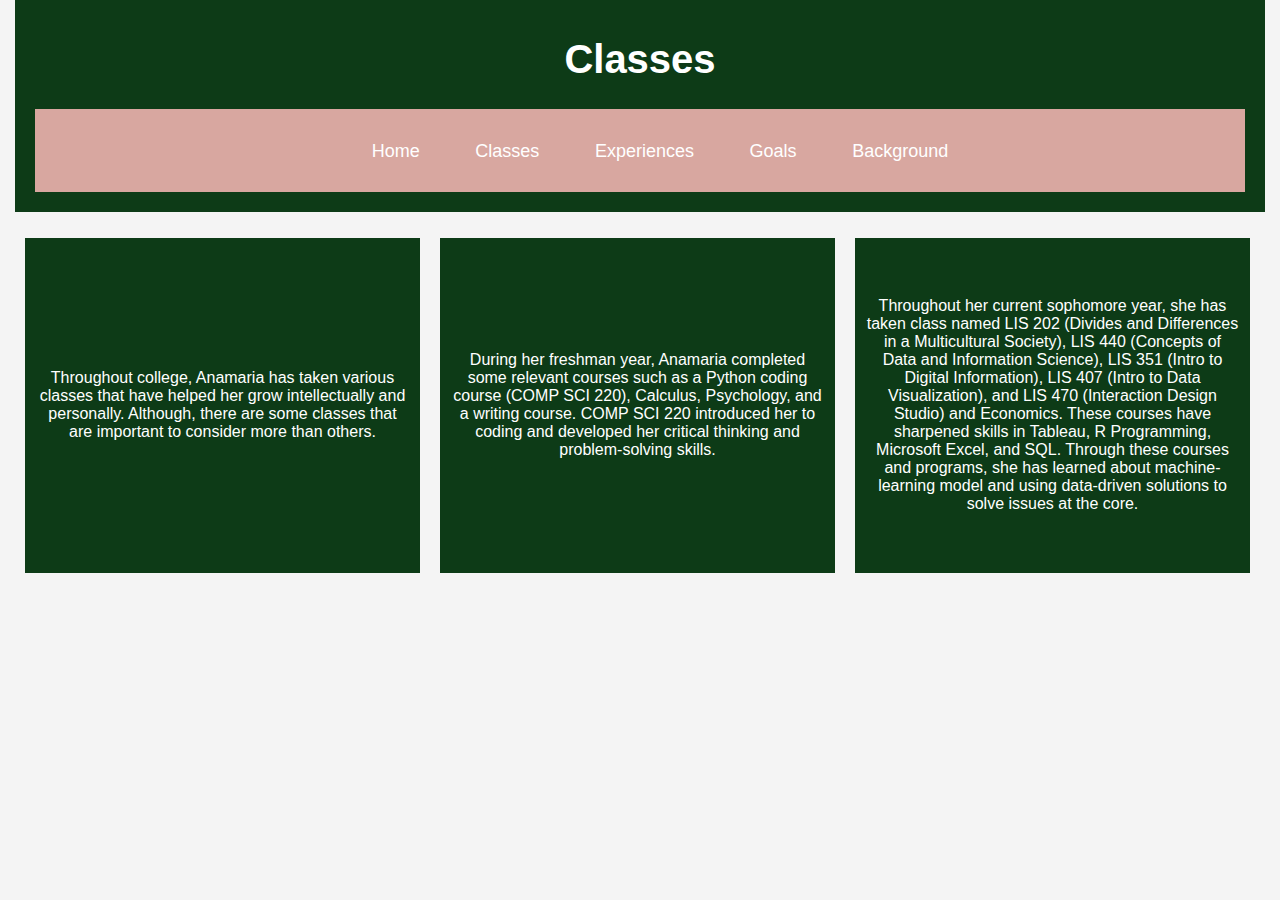
<file: classes/classes.html>
<!DOCTYPE html>
<html lang="en">
<head>
	<meta charset="UTF-8">
	<title>Anamaria's Classes</title>
	<meta name="viewport" content="width=device-width,initial-scale=1">
	<link rel="stylesheet" href="../style.css">
</head>
<style>
</style>
<script src=""></script>

<!--- Code above this line will not be displayed on the browser -->

	<header>
				<h1>Classes</h1>
				<nav>
					<ul>
						<li><a href="../index.html">Home</a></li>
						<li><a href="../lasses/classes.html">Classes</a></li>
						<li><a href="../experiences/experiences.html">Experiences</a></li>
						<li><a href="../goals/goals.html">Goals</a></li>
						<li><a href="../background/background.html">Background</a></li>
					</ul>
				</nav>
			</header>
<body>
<p> 
	<article class="unique-page"> Throughout college, Anamaria has taken various classes that have helped her grow intellectually and personally. Although, there are some classes that are important to consider more than others.</article>

	<article class="unique-page">During her freshman year, Anamaria completed some relevant courses such as a Python coding course (COMP SCI 220), Calculus, Psychology, and a writing course. COMP SCI 220 introduced her to coding and developed her critical thinking and problem-solving skills.</article>

	<article class="unique-page">Throughout her current sophomore year, she has taken class named LIS 202 (Divides and Differences in a Multicultural Society), LIS 440 (Concepts of Data and Information Science), LIS 351 (Intro to Digital Information), LIS 407 (Intro to Data Visualization), and LIS 470 (Interaction Design Studio) and Economics. These courses have sharpened skills in Tableau, R Programming, Microsoft Excel, and SQL. Through these courses and programs, she has learned about machine-learning model and using data-driven solutions to solve issues at the core. </article>

</p>
</body>
</html>
</file>
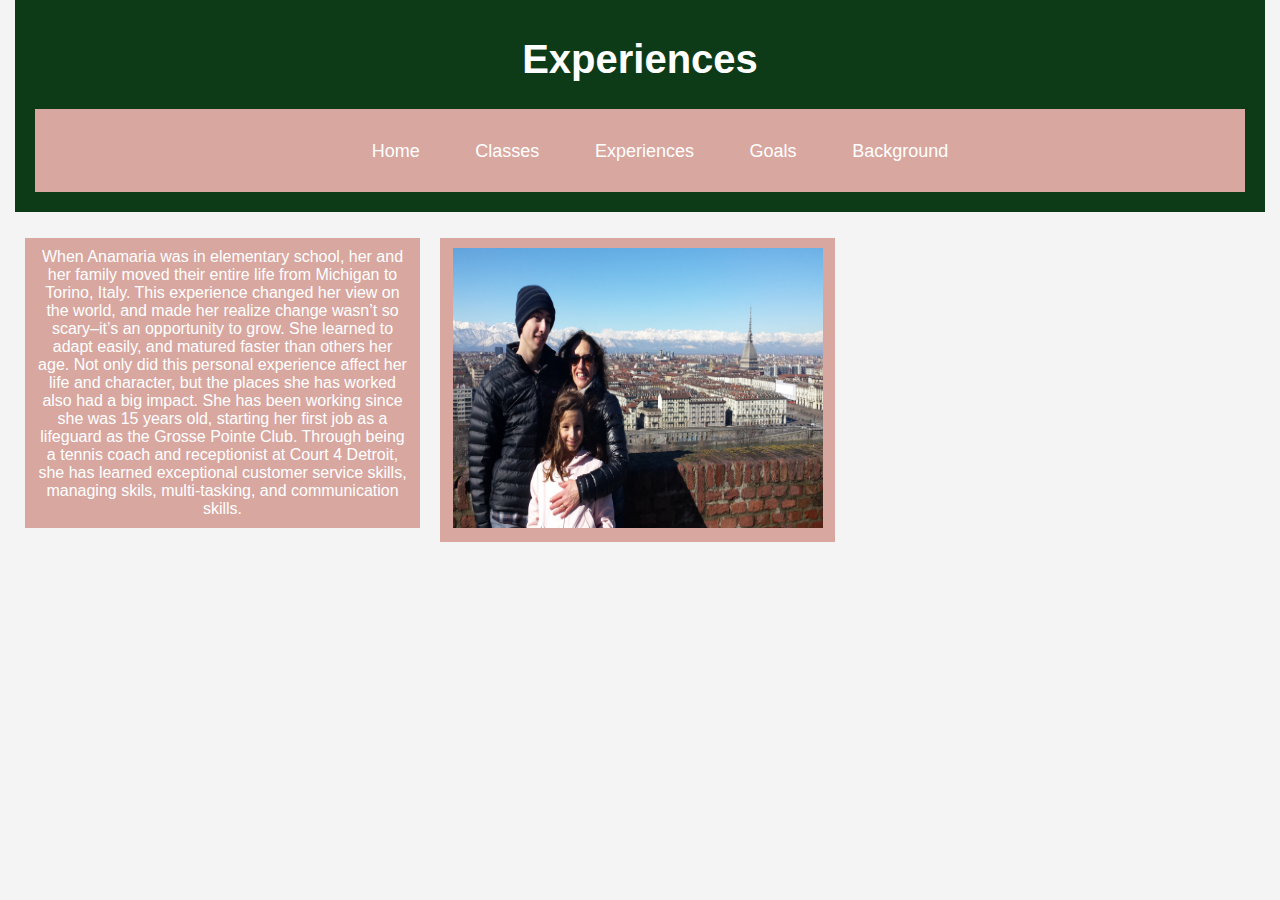
<file: experiences/experiences.html>
<!DOCTYPE html>
<html lang="en">
<meta charset="UTF-8">
<title>Anamaria's Experiences</title>
<meta name="viewport" content="width=device-width,initial-scale=1">
<link rel="stylesheet" href="../style.css">
<style>
</style>
<script src=""></script>
<!--- Code above this line will not be displayed on the browser -->
<head>
	<header>
				<h1>Experiences</h1>
				<nav>
					<ul>
						<li><a href="../index.html">Home</a></li>
						<li><a href="../classes/classes.html">Classes</a></li>
						<li><a href="../experiences/experiences.html">Experiences</a></li>
						<li><a href="../goals/goals.html">Goals</a></li>
						<li><a href="../background/background.html">Background</a></li>
					</ul>
				</nav>
			</header>
</head>

<body class="experiences-page">
<p> 

<article>
	When Anamaria was in elementary school, her and her family moved their entire life from Michigan to Torino, Italy. This experience changed her view on the world, and made her realize change wasn’t so scary–it’s an opportunity to grow. She learned to adapt easily, and matured faster than others her age. 

	Not only did this personal experience affect her life and character, but the places she has worked also had a big impact. She has been working since she was 15 years old, starting her first job as a lifeguard as the Grosse Pointe Club. Through being a tennis coach and receptionist at Court 4 Detroit, she has learned exceptional customer service skills, managing skils, multi-tasking, and communication skills.

</article>

<article>
	<img src="../images/torino.jpg" alt="Torino, Italy" width="370" height="280">
</article>

</p>
</body>
</html>
</file>
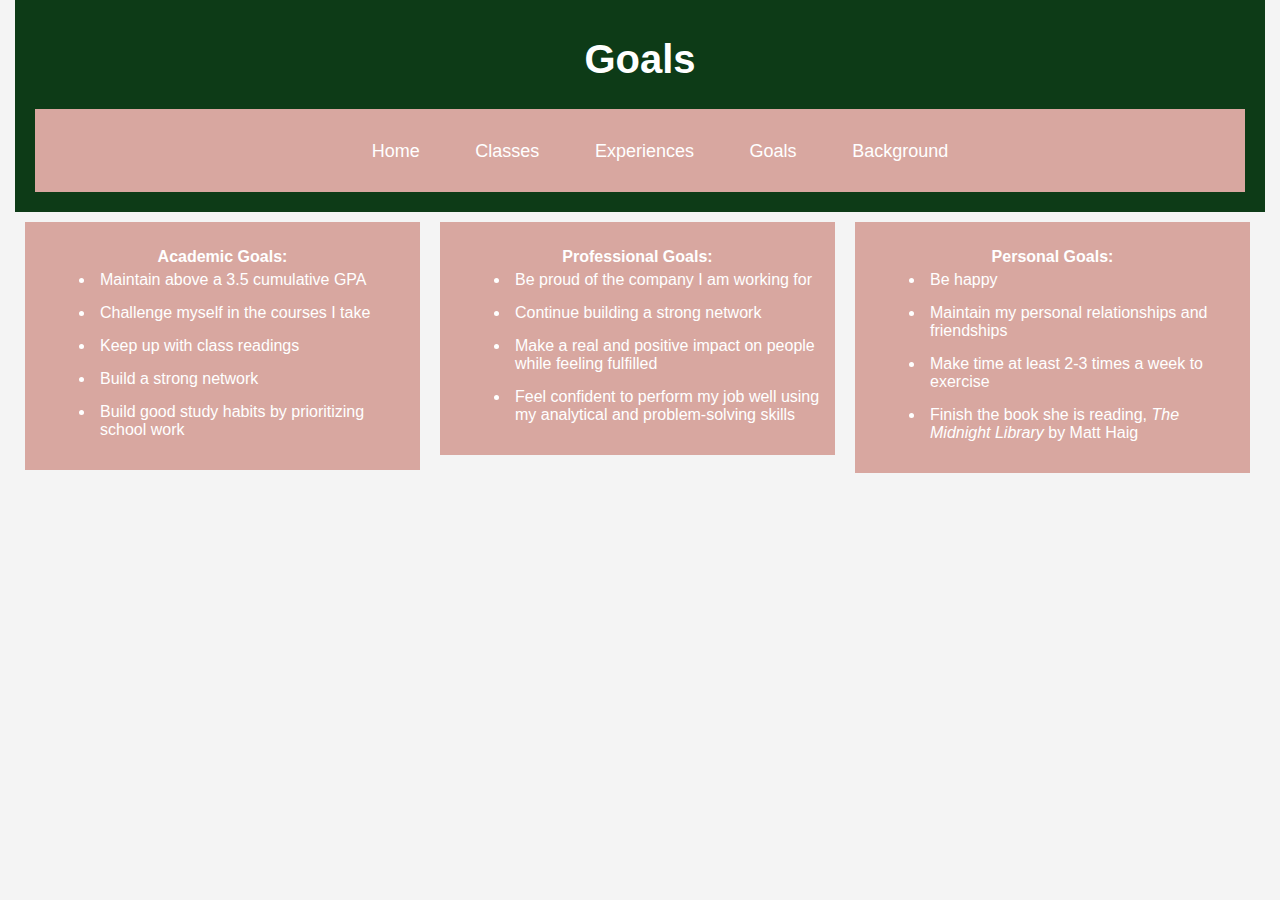
<file: goals/goals.html>
<!DOCTYPE html>
<html lang="en">
<head>
	<meta charset="UTF-8">
	<title>Anamaria's Goals</title>
	<meta name="viewport" content="width=device-width,initial-scale=1">
	<link rel="stylesheet" href="../style.css">
</head>

<script src=""></script>
<!--- Code above this line will not be displayed on the browser -->


	<header>
				<h1>Goals</h1>
				<nav>
					<ul class="nav-links">
						<li><a href="../index.html">Home</a></li>
						<li><a href="../classes/classes.html">Classes</a></li>
						<li><a href="../experiences/experiences.html">Experiences</a></li>
						<li><a href="../goals/goals.html">Goals</a></li>
						<li><a href="../background/background.html">Background</a></li>
					</ul>
				</nav>
	</header>


<body class="goals-page">

<article class="goals-page1"> 

	<dl>

	<dt><b>Academic Goals:</b></dt>

	<ul>
		<dd><li>Maintain above a 3.5 cumulative GPA</li>
		<li>Challenge myself in the courses I take</li>
		<li>Keep up with class readings</li>
		<li>Build a strong network</li>
		<li>Build good study habits by prioritizing school work</li></dd>
	</ul>

</article>

<article class="goals-page1"> 

	<dl>
		<dt><b>Professional Goals:</b></dt>
	<ul>

		<dd><li>Be proud of the company I am working for</li>
		<li>Continue building a strong network</li>
		<li>Make a real and positive impact on people while feeling fulfilled</li>
		<li>Feel confident to perform my job well using my analytical and problem-solving skills</li></dd>
	</ul>

</article>

<article class="goals-page1"> 

	<dl>

	<dt><b>Personal Goals:</b><dt>

	<ul>
		<dd><li>Be happy</li>
		<li>Maintain my personal relationships and friendships</li>
		<li>Make time at least 2-3 times a week to exercise</li>
		<li>Finish the book she is reading, <i>The Midnight Library</i> by Matt Haig<dd>
	</ul>

</article>

</body>
</html>
</file>
<file: style.css>
* {
    font-family: Verdana, sans-serif;
    text-align: center;
}

body {
    width: 1250px;
    font-family: Verdana, sans-serif;
    background-color: #f4f4f4;
    color: #333;
    margin: 0 auto;
}

nav {
    background: #d8a7a0;
    padding: 10px;
    margin: 10px;
    text-align: center;
}


li {
    display: inline;
    padding: 5px;
}

section {
    overflow: auto;
    height: 100%;
}

main {
    padding: 10px;
    margin: 10px;
}

header {
    background: #0d3b17; 
    color: white;
    padding: 10px; 
    text-align: center;
    font-size: 20px; 
}

nav a {
    color: white;
    text-decoration: none;
    margin: 0 20px;
    font-size: 18px;
}

article {
    background: #d8a7a0;
    padding: 10px;
    margin: 10px;
    text-align: center;
    width: 375px;
    float: left;
    margin-bottom: 20px;
}

.mart {
    background-color: #0d3b17;
    width: 375px;
    height: 315px;
    align-content: center;
}

.unique-page {
    background-color: #0d3b17;
    width: 375px;
    height: 315px;
    align-content: center;

}

.unique-page {
    color: white;
}

.background-page {
    background-color: #0d3b17;
    display: flex;
    justify-content: center;
    align-items: center;
    width: 1200px;
    color: white;
}

.background-page article {
    width: 50%;
    text-align: center;
    padding: 20px;
}


.experiences-page article {
    background-color: #d8a7a0;
    color: white;
    align-content: center;
}

.goals-page1 ul {
    list-style-type: disc;
    padding-left: 20px;
    color: white;
}

.goals-page1 li {
    display: list-item;
    text-align: left;
    margin-bottom: 5px;
    color: white;
}

.goals-page1 b {
    color: white;
}

footer {
    text-align: center;
    padding: 10px;
    background: #0d3b17;
    color: white;
    margin: 10px;
    clear: both;
}
</file>
